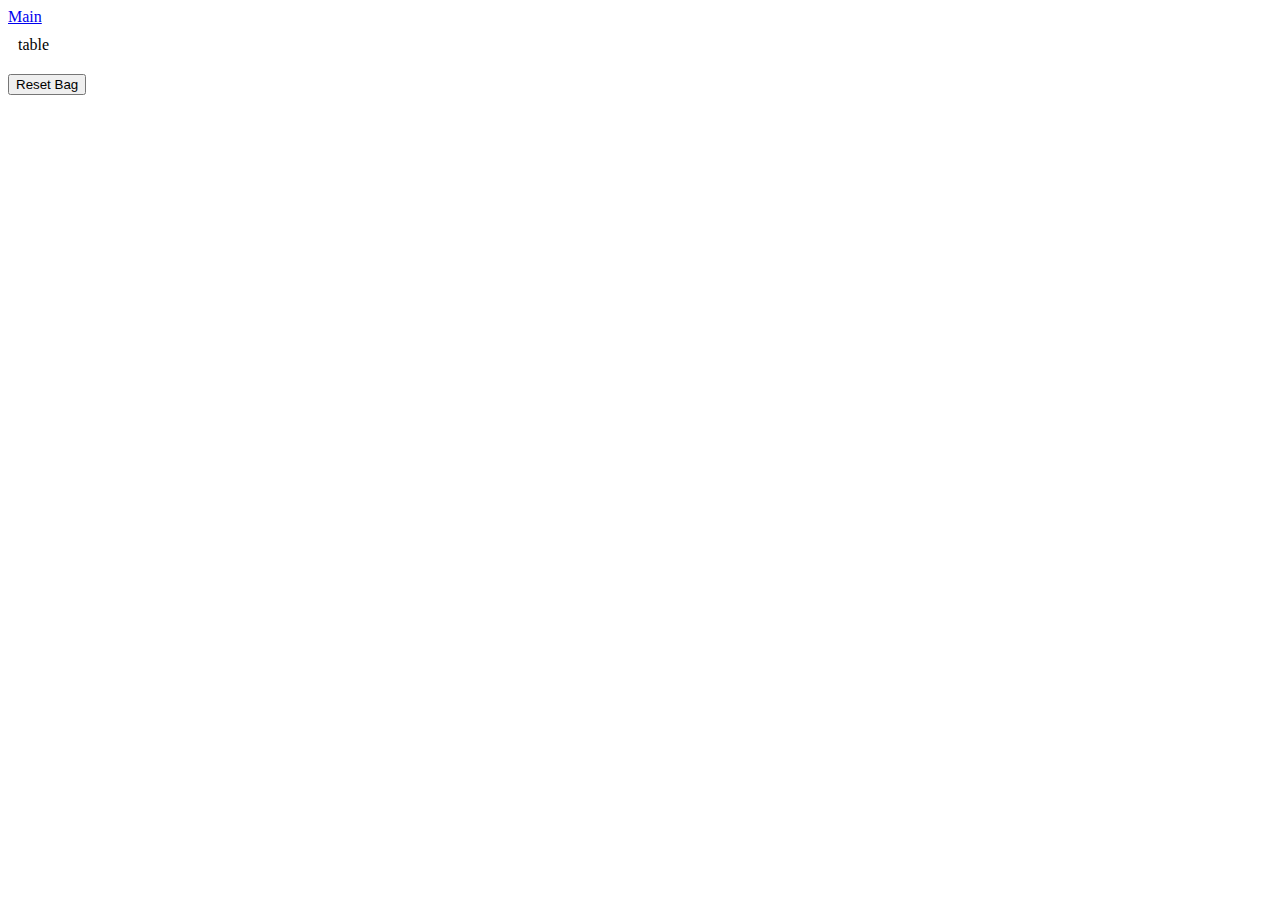
<file: bag/index.html>
<!DOCTYPE html>
<html lang="en">
<head>
    
    <meta http-equiv="X-UA-Compatible" content="IE=edge">
    <meta name="viewport" content="width=device-width, initial-scale=1.0">
    <link rel="preconnect" href="https://fonts.googleapis.com">
    <link rel="preconnect" href="https://fonts.gstatic.com" crossorigin>
    <link rel="stylesheet" href="/styles/style.css">
    
    <title>Results</title>
</head>
<body>
    <header>
        <a href="../index.html">Main</a>
    </header>
        <div id="myTable">table</div>
        <button id="reset-bag">Reset Bag</button>
      
    
</body>

<script src="./results.js" type="module"></script>
</html>
</file>
<file: styles/style.css>
header {
 
    box-shadow: 20;
}

#myTable{
    display: flex;
    flex-direction: column;
    margin:10px;
}
#reset-bag{
    margin-top: 10px;
}
img,span{
    margin:5px;
}
</file>
